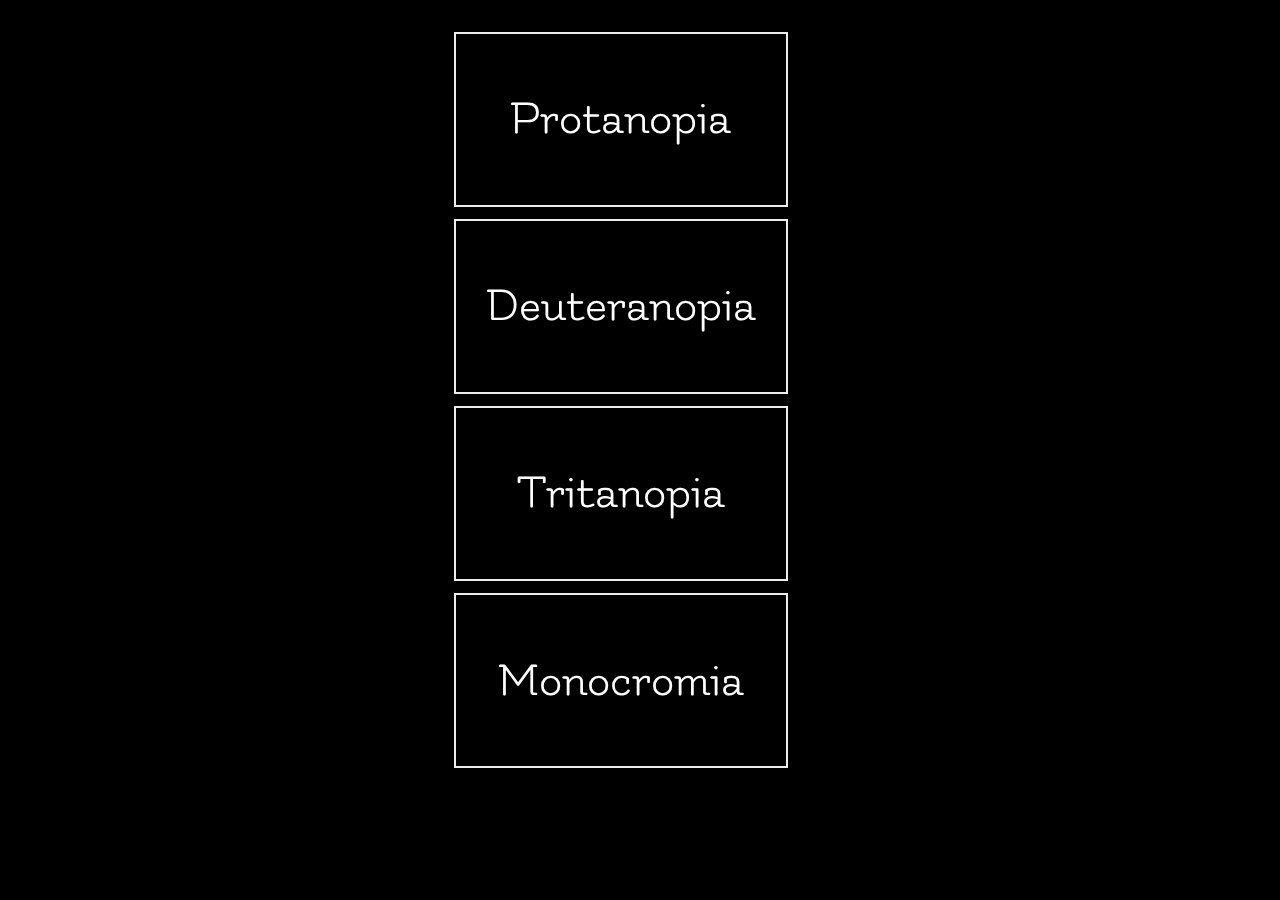
<file: index.html>
<!DOCTYPE html>
<html lang="pr-BR">
<head>
	<link rel="stylesheet" type="text/css" href="style.css">
	<meta charset="utf-8">
	<title> Qual seu grau de daltonismo? </title>
</head>
<body>
	<div class="stars"></div>
	<div class="twinkling"></div>
	<div class="container">
		<div class="card1">
			<div class="w3-card-4" onclick= "location.href='universo-p.html';">	
				<p>Protanopia</p>
			</div>
		</div>
		<div class="card2">
			<div class="w3-card-4" onclick="location.href='universo-d.html';">
				<p>Deuteranopia</p>
			</div>
		</div>
		<div class="card3">
			<div class="w3-card-4" onclick="location.href='universo-t.html';">
				<p>Tritanopia</p>
			</div>
		</div>
		<div class="card4">
			<div class="w3-card-4" onclick="location.href='universo-m.html';">	
				<p>Monocromia</p>
			</div>
		</div>
		</div>
	</body>
	</html>
</file>
<file: style.css>
@import url('https://fonts.googleapis.com/css?family=Flamenco');
* {
    margin: 0;
    padding: 0;
}
.container{
  margin: 2% 0 0 35%;
  display: block;
  position: absolute;
  z-index: 100;
}
.w3-card-4{
  border: 2px solid #ececec;
  width: 300px;
  height: auto;
  margin: 1%;
  font-family:'Flamenco', cursive;
  font-size: 50px;
  text-align: center;
  padding: 20% 5% 20% 5%;
  color: #ffffff;

}
.card1, .card2, .card3, .card4{
  padding: 1%;
}
header {
    background-color:rgba(33, 33, 33, 0.9);
    color:#ffffff;
    display:block;
    font: 14px/1.3 Arial,sans-serif;
    height:50px;
    position:relative;
    z-index:5;
}
h2{
    margin-top: 30px;
    text-align: center;
}
header h2{
    font-size: 22px;
    margin: 0 auto;
    padding: 10px 0;
    width: 80%;
    text-align: center;
}
header a, a:visited {
    text-decoration:none;
    color:#fcfcfc;
}

@keyframes move-twink-back {
    from {background-position:0 0;}
    to {background-position:-10000px 5000px;}
}
@-webkit-keyframes move-twink-back {
    from {background-position:0 0;}
    to {background-position:-10000px 5000px;}
}
@-moz-keyframes move-twink-back {
    from {background-position:0 0;}
    to {background-position:-10000px 5000px;}
}
@-ms-keyframes move-twink-back {
    from {background-position:0 0;}
    to {background-position:-10000px 5000px;}
}


.stars, .twinkling {
  position:absolute;
  top:0;
  left:0;
  right:0;
  bottom:0;
  width:100%;
  height:100%;
  display:block;
}
.sol{
  height:60px; 
  width:60px;
  border-radius:50%;
  z-index: 100;
  position: absolute;
  margin: 25%;
}
.terra{
  height:60px; 
  width:60px;
  border-radius:50%;
  z-index: 100;
  position: absolute;
  margin: 25%;
  animation: myOrbit 4s linear infinite; 
  filter: brightness(250%);
}
@keyframes myOrbit {
    from { transform: rotate(0deg) translateX(150px) rotate(0deg); }
    to   { transform: rotate(360deg) translateX(150px) rotate(-360deg); }
}

.color-p{
  background: radial-gradient(circle at 100px 100px, rgb(0,200,200), #000);

}
.color-d{
    background: radial-gradient(circle at 100px 100px, rgb(200,0,200), #000);

}
.color-m{
      background: radial-gradient(circle at 100px 100px, grey, #000);

}
.color-t{
      background: radial-gradient(circle at 100px 100px, rgb(200,200,0), #000);

}
.color-p-2{
      background: radial-gradient(circle at 100px 100px, rgb(0,60,60), #000); 

}
.color-d-2{
      background: radial-gradient(circle at 100px 100px, rgb(60,0,60), #000); 

}
.color-m-2{
      background: radial-gradient(circle at 100px 100px, grey, #000);


}
.color-t-2{
      background: radial-gradient(circle at 100px 100px, rgb(60,60,0), #000);

}

.stars {
  background:#000 url(http://www.script-tutorials.com/demos/360/images/stars.png) repeat top center;
  z-index:0;
}

.twinkling{
  background:transparent url(http://www.script-tutorials.com/demos/360/images/twinkling.png) repeat top center;
  z-index:1;

  -moz-animation:move-twink-back 200s linear infinite;
  -ms-animation:move-twink-back 200s linear infinite;
  -o-animation:move-twink-back 200s linear infinite;
  -webkit-animation:move-twink-back 200s linear infinite;
  animation:move-twink-back 200s linear infinite;
}

.clouds{
    background:transparent url(http://www.script-tutorials.com/demos/360/images/clouds3.png) repeat top center;
    z-index:3;

  -moz-animation:move-clouds-back 200s linear infinite;
  -ms-animation:move-clouds-back 200s linear infinite;
  -o-animation:move-clouds-back 200s linear infinite;
  -webkit-animation:move-clouds-back 200s linear infinite;
  animation:move-clouds-back 200s linear infinite;
}
</file>
